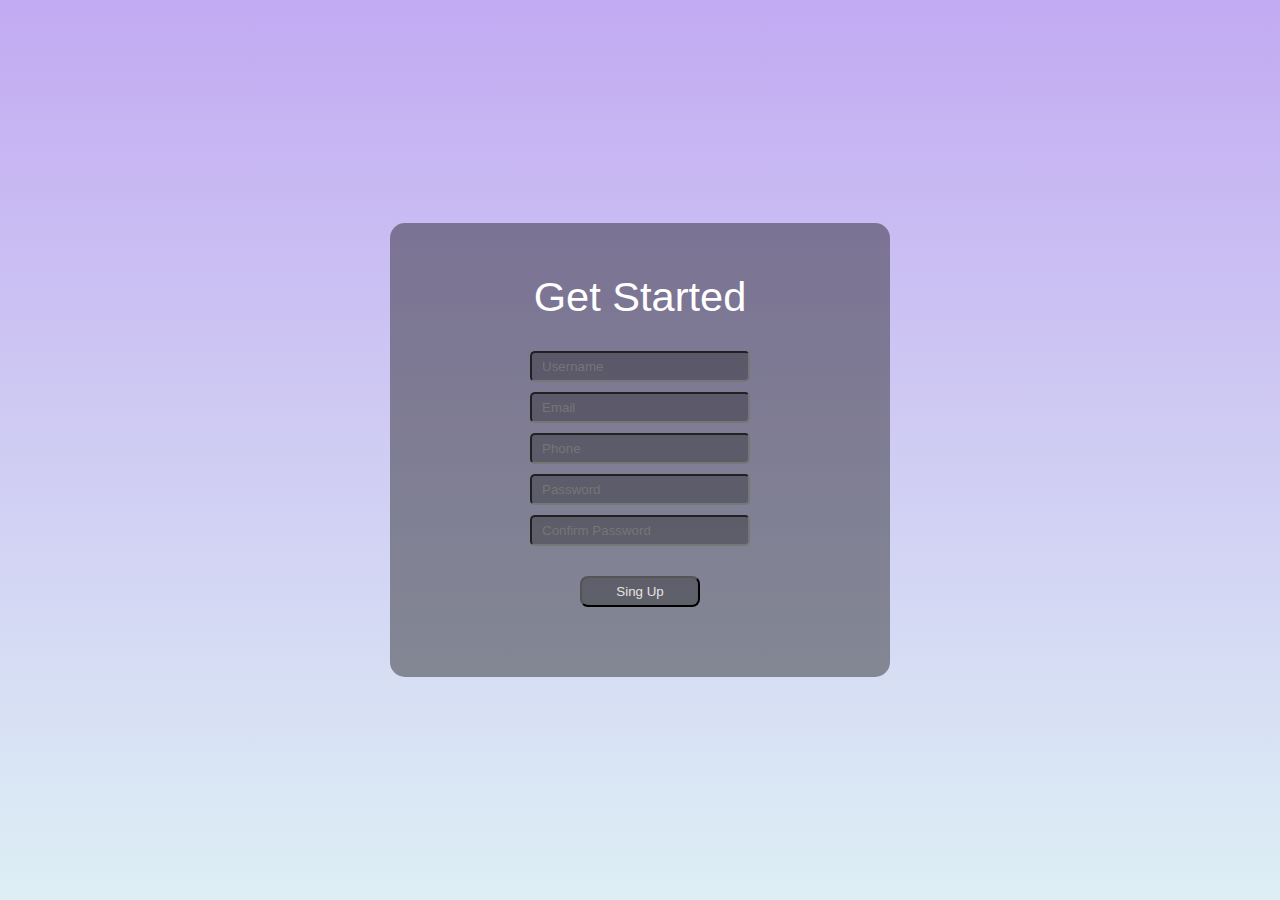
<file: index.html>
<!DOCTYPE html>
<html lang="en">
<head>
    
    <meta charset="UTF-8">
    <meta name="viewport" content="width=device-width, initial-scale=1.0">
    <link rel="stylesheet" href="style.css">
    <title>Sing up</title>
</head>
<body class="contact">
    <div class="Contact">
        <h1>Get Started</h1>
        <div id="error"></div>
        <form class="m"  action="home.html" onsubmit="return formValidate();">
            <input type="text" placeholder="Username" id="username">
            <input type="email" placeholder="Email" id="email">
            <input type="text" placeholder="Phone" id="Phone">
            <input type="password" placeholder="Password" id="password">
            <input type="password" placeholder="Confirm Password" id="confirm">
            <input type="submit" value="Sing Up" class="sing">

        </form>
    </div>
    <script src="index.js"></script>
</body>
</html>
</file>
<file: style.css>
*{
    margin: 0;
    padding: 0;
    box-sizing: border-box;
    /* background-color: #000000; */
    /* background-color: #1d1d1d; */
    hr{
        
        width: 2.5cm;
    }
    a{
        text-decoration: none;
    }

    .text{
        display: flex;
        justify-content: center;
        align-items: center;
        font-weight: 600;
        font-size: .8cm;
        padding-top: 2cm;
        margin-bottom: 5cm;
        flex-direction: column;
        margin-bottom: 5cm;
     }
    color: #ffffff;
}


/*START CONTACT */


.contact{
    /* background-image: url(/ghaly.jpg); */
    background-image:linear-gradient(rgba(110, 53, 224, 0.419),rgba(173, 216, 230, 0.414)),
     url(https://th.bing.com/th/id/OIP.WXRmGHJLtjBU5ZdNIgZkbQHaHa?w=626&h=626&rs=1&pid=ImgDetMain);
    height: 100vh;
    display: flex;
    align-items: center;
    justify-content: center;
    background-position:center top;
    background-size: cover;
    background-repeat: no-repeat;
}
.Contact{
    background-color: #0c0c0c69;
    width: 500px;
    /* margin: 250px auto; */
    border-radius: 15px;
    border: 1px solid 5px;
    padding: 50px 0px;
    h1{
        text-align: center;
        font-size: 1.1cm;
        font-weight: 500;
        font-family:sans-serif;
    }
}
.Contact form{
    display: flex;
    justify-content: center;
    align-items: center;
    flex-direction: column;
    margin: 10px;
    padding: 10px;
    input{
        margin-top: 10px;
        padding: 6px 10px;
        width: 220px;
        color: rgb(235, 226, 226);
        background-color: #18171755;
        border-radius: 5px;
    }
    input:hover{
        width: 225px;
        padding: 8px 10px;
    }
    .sing{
           /* background-color: aqua; */
             width: 120px;
             margin-top: 30px;
             border-radius: 8px;
    }
    .sing:hover{
        width: 125px;
        background-color: #3d3d3d;
    }
}

#error{
color: red;
}



/*end contact*/



nav ul{
    display: flex;
    align-items: center;
    justify-content: center;

}
nav{
    background-color: #1d1d1d;

}
nav ul li{
    justify-content: space-between;
    display: flex;
    padding:0 5.2cm;
    transition: 1s;
}
nav ul li:hover{
    color: #c20808;
     text-decoration: underline;
}
 

nav img{
    width: 1.9cm;
    border-radius: 50%;
}
.main{
    display: flex;
    justify-content: center;
    align-items: center;
    margin: 50px;
    background-color: #000;
    margin: 0;
    height: 100vh;
}
.main h1{
   color: rgb(255, 0, 0);
   display: flex;
   font-size: 1.8cm;
   font-family:cursive;
   
}
.main-text{
    line-height: 5cm;
    margin-bottom: 1.9cm;

}
.main-text h2{
    line-height: 1.8cm;
    font-size: 1.5cm;
    font-weight: 500;
    word-spacing: .2cm;
    font-family:Copperplate, Papyrus, fantasy;
}
.btn{
    color: #c20808;

    text-decoration: none;
    font-size: .8cm;
    font-family: monospace;
    font-weight: bold;
    padding: 0.31cm .97cm;
    border-radius: 30px;
    border: 2px solid rgb(255, 255, 255);
    transition: 1.5s;
 
}
.btn:hover{
    background-color:rgb(250, 3, 3);
    border: 2px solid #bb6868;
    color: #070707;

}
.main img{
    margin-left: 5cm;
    border-radius: 30%;
    
}


.why{
    background-image: linear-gradient(#262626ba 70%,#26262634) , 
    url("https://i.pinimg.com/564x/cc/0d/e3/cc0de362cf86d0a3723e20e9f08dea82.jpg");
    
    ;
    background-repeat: no-repeat;
    background-size: cover;
    background-attachment: fixed;
    font-family:Sans-serif;    

}
 
.why-sec{
    display: flex;
    align-items: center;
    justify-content:space-between;
    margin: 0 3cm;
  

}
.why-sec-img{
    display: flex;
    align-items: center;
    justify-content: center;
    flex-direction: column;
    line-height: .6cm;
    margin-bottom: 3cm;
}
.why-sec-img img{
    margin-bottom: 20px;
}



.Transformations{
    display: flex;
    justify-content: center;
    align-items: center;
    flex-direction: column;
    min-height: 100vh;
    background: linear-gradient(150deg, rgba(14, 14, 14, 0.847),black);
}
.Transformations{
    h3{
        font-family: sans-serif;

    }
   hr{
    margin-bottom: 100px;
   }
}
.Transformations h3:hover{
    box-shadow: 15px 5px 15px rgb(241, 37, 37);
    
}
.containar{
    
    position: relative;
    width: 200px;
    height: 300px;
    transform-style: preserve-3d;
    animation: animate 20s linear infinite;
}
.Transformations img{
    height: 300px;
    width: 200px;
}
.Transformations img:hover{
    transform: translateY(-3px);
}
@keyframes animate {
    0%{
        transform: perspective(1000px) rotateY(0deg);
    }
    100%{
        transform: perspective(1000px) rotateY(360deg);
    }
  
}
.containar span{
    position: absolute;
    top: 0;
    left: 0;
    width: 100%;
    height: 100%;
    transform-origin:center ;
    transform-style: preserve-3d;
    transform: rotateY(calc(var(--i) *36deg)) translateZ(450px);
    -webkit-box-reflect: below 2px linear-gradient(transparent,transparent,rgba(4, 4, 4, 0.267)) ;
}
.containar span img{
    position: absolute;
    top: 0;
    left: 0;
    width: 100%;
    height: 100%;
    border: 4px double #000;
    border-radius:15px ;

}


.containar:hover{
    animation-play-state: paused;
}

.Transformations-btn{
    color: #c20808;
    text-decoration: none;
    font-size: .8cm;
    font-family: monospace;
    margin-top: 250px;
    margin-bottom: 3cm;
    font-weight: bold;
    padding: 0.31cm .97cm;
    border-radius: 25px;
    border: 2px solid rgb(255, 255, 255);
    transition: 1.5s;

}
.Transformations-btn:hover{
    background-color:rgb(250, 3, 3);
    border: 2px solid #bb6868;
    color: #070707;

}





















.Trainers{
    background-image: linear-gradient(150deg, rgba(48, 48, 48, 0.721),rgb(58, 57, 57)),
     url(/373418452_833722501735253_6441495999964277091_n.jpg);
     background-repeat: no-repeat;
     background-size: cover;
     background-attachment: fixed;
    }





    .Trainers{
        display: flex;
        justify-content: center;
        flex-wrap: wrap;
        align-items: center;
        background-image:linear-gradient(rgba(128, 128, 128, 0.653),rgba(255, 0, 0, 0.577)),
         url(/1506f8c2977dc0a8e8b6f8c351562dda.jpg);
        /* flex-direction: column; */
        background-attachment: fixed;
        background-position: right;
        color: #ffffff;
        img{
            width: 5cm;
            height: 5cm;
            margin-bottom: 120px;
            filter: grayscale(100%);
            border-radius: 50%;
            margin-left: .2cm;
            transition: 1.5s;
        }
        img:hover{
            width: 5.5cm;
            height: 5.7cm;
            /* margin-bottom: 100px; */
            filter: grayscale(0%);
            /* border-radius: 50%; */
            margin-left: .2cm;
        }
     }
     .Trainers-text{
        margin-top: 3cm;
        font-size: 1.2cm;
        font-family: sans-serif;
      
     }
     .Trainers-text h2:hover{
       color: #ef1b30;
     }
     .mike{
        max-width: 15cm;
        height: 8cm;

        background-color: #151515;
        display: flex;
        justify-content: center;
        align-items: center;
        margin-right: .3cm;
        margin-bottom: .6cm;
        animation-duration: 3s;
        animation-name: an;
        animation-delay: 2s;
        animation-iteration-count: 1;
    }
    @keyframes an{
        0%{
            translate: 500px 0px;
        }
      
    }
     
    .mike-text{
        margin-bottom: .5cm;
         line-height: 1.2cm;
         p{
            padding-top: 1cm;
            line-height: .7cm;
         }
         margin-left: 1.8cm;
    }
    
.tr{
    margin-top: 5cm;
    margin-bottom: 5cm;
    font-family: sans-serif;
    display: flex;
    justify-content: space-between;
    align-items: center;
    h2{
        color: #fb4343;
    }
}
    
.Trainers-icons{
    padding-top: .8cm;
    margin-left: 1.8cm;

    i{
        padding-right:.6cm;
        font-size: .6cm;

    }



}
.Trainers-icons i:hover{
   
     color: #ff0000;
     /* margin-bottom: 10px; */
     font-size: .8cm;

}

    


  
 
































.gym-photos{
 /* background-image: url(/439960904_413530978288047_1959282835030130348_n.jpg); */
 background-repeat: no-repeat;
 background-size: cover;
 background-position: center;
 display: flex;
 flex-direction:column;
 align-items: center;
 justify-content: center;
 background-image:linear-gradient(rgba(206, 98, 98, 0.744),rgba(71, 71, 71, 0.579)),
  url(https://i.pinimg.com/564x/b8/0c/9c/b80c9c773b668de8ac87c780e6d319e8.jpg);
background-repeat: no-repeat;
background-size: cover;
background-attachment: fixed;
}
.photos{
    display: flex;
    justify-content:center;
    margin-top: 3cm;
}
.gym-photos img{
    width: 400px;
    height: 400px;
    display: flex;
    margin-right: 50px;
    margin-bottom: 50px;
    transition: .8s;
    border: 4px double #000;
    border-radius:25px ;
   box-shadow: 15px 15px 20px black;

}
.gym-photos img:hover{
   opacity: .8;
   border: 4px double #f8f6f6;
   border-radius:15px ;
   box-shadow: 15px 15px 15px rgb(250, 107, 107);
   width: 405px;
   height: 405px;
}
.photo-text{
    font-size: 1.5cm;
    font-family: sans-serif;
    align-items: center;
    display: flex;
    flex-direction: column;
    margin-top: 3cm;
    h3{
        color: #282828;
    }
}

footer{
    background-color: #121212;
    img{
        width: 50px;
        border-radius:50% ;
    }
    display: flex;
    align-items: center;
    justify-content: space-between;
    padding: 50px;
}
.icon{
    margin-left: 400px;
}
.icon a{
   margin-right: 15px;
   font-size: 20px;
  
}
.icon i:hover{
    color: #ff0000;
    font-size: 30px;
    margin-bottom: 10px;

}
.call a{
    display: flex;
    i{
        margin-right: 15px;
        color: darkgreen;
    }
 
}
.call a:hover{
    p{
        color: rgb(14, 156, 195);
        text-decoration: underline;
    }    
}


















@media screen and (max-width: 500px){
    
    .containar{
    
        position: relative;
        width: 190px;
        height: 250px;
        animation: animate 18s linear infinite;
      
    }
    .Transformations img{
        height: 100px;
        width: 100px;
    }
    .containar span{
        position: absolute;
        top: 0;
        left: 0;
        width: 100%;
        height: 100%;
        transform-origin:center ;
        transform-style: preserve-3d;
        transform: rotateY(calc(var(--i) *38deg)) translateZ(340px);
        -webkit-box-reflect: below 2px linear-gradient(transparent,transparent,rgba(4, 4, 4, 0.267)) ;
    }

  nav ul li{
    padding: 0 35px;
  }
  .main{
    padding-left: 80px;
    background-image: linear-gradient(rgba(88, 88, 95, 0.542),rgba(21, 92, 163, 0.734)),
    url("https://scontent.fcai19-12.fna.fbcdn.net/v/t39.30808-6/440096777_413154411659037_2281579817940189795_n.jpg?stp=c52.0.206.206a_cp6_dst-jpg_p206x206&_nc_cat=102&ccb=1-7&_nc_sid=50ad20&_nc_ohc=OG0PdBwvNcUQ7kNvgFBxkWz&_nc_ht=scontent.fcai19-12.fna&oh=00_AYDjBDGYGQYVvLUs4ZRfgvvfVlzFt5hBWpx2id-I9O53uQ&oe=66835DF4");
    background-repeat: no-repeat;
    background-position:center;
    background-size: cover;
    margin: 0;
    padding: 10px;
    padding-right: 40px;
    height: 100vh;
    padding-bottom: 150px;
}
  .main-text{
    line-height: 2cm;
    margin-bottom: 100px;
}
.main h1{
    font-size: 1.5cm;   
    margin-top: 10px; 
 }
.main-text h2{
    line-height: 2cm;
    font-size: 1.2cm;
    word-spacing: .2cm;
     
}
.main img{
    margin-left: 10px;
    width: 0px;
     
}
.btn{
      font-size: .7cm;
      
}



.Trainers{
    background-image:linear-gradient(rgba(248, 123, 123, 0.447),rgba(98, 114, 224, 0.605)),
     url(/b1f3c757f5351f2c24f3a690570c214b.jpg);
    background-size: cover;
    background-attachment: fixed;
   }

.Trainers-text{
   font-size: .8cm;
}
   .tr{
       display: flex;
       justify-content: center;
       flex-wrap: wrap;
       align-items: center;
       flex-direction: row;
   } 
   .mike{
       max-width: 12cm;
       height: 6cm;

       background-color: #151515;
   
       margin-bottom: 1.6cm;
       margin-left: .3cm;
   }
   .mike-text{
       margin-bottom: .1cm;
        line-height: 1cm;
        p{
           padding-top: .5cm;
           line-height: .6cm;
        }
        margin-left: .8cm;
   }
   .Trainers{
       img{
           width: 4cm;
           height: 4cm;
           margin-bottom: 100px;

       }
       
       img:hover{
           width: 4.4cm;
           height: 4.65cm;
           
       }
   } 

.Trainers-icons{
padding-top: .8cm;

i{
   padding-right:.3cm;
   font-size: .6cm;
}
margin-left: .8cm;

}








.gym-photos img{
    width: 300px;
    height: 300px;
    margin-right: 0px;

    
}
.photo-text{
    font-size: 1.2cm;
    font-family: sans-serif;
    align-items: center;
    display: flex;
    flex-direction: column;
    margin-top: 3cm;
    text-align: center;
    h3{
        color: #282828;
    }
}
.photos{
    display: flex;
    justify-content:center;
    margin-top: 2cm;
    flex-direction: column;
    align-items: center;
}
.gym-photos img:hover{
   width: 310px;
   height: 310px;
}





.icon{
    margin-left:50px;
}
.icon a{
    margin-right: 5px;
    font-size: 20px;
   
 }
 .icon i:hover{
     color: #ff0000;
     font-size: 30px;
     margin-bottom: 10px;
 
 }
 .call a{
     display: flex;
     i{
         margin-right: 15px;
         color: darkgreen;
     }
  
 }
 .call a:hover{
     p{
         color: rgb(14, 156, 195);
         text-decoration: underline;
     }    
 }




 .why{
    background-image: linear-gradient(#262626ba 70%,#26262634) , 
    url("https://i.pinimg.com/564x/cc/0d/e3/cc0de362cf86d0a3723e20e9f08dea82.jpg");
    
    ;
    background-repeat: no-repeat;
    background-size: cover;
    background-attachment: fixed;
    font-family:Sans-serif;    

}

.why-sec{
    display: flex;
    align-items: center;
    justify-content:center;
    margin: 0 1cm;
    flex-direction: column;
  

}
.why-sec-img{
    display: flex;
    align-items: center;
    justify-content: center;
    line-height: .6cm;
    margin-bottom: 3cm;
    p{
        font-size: .4cm;
        min-width: 150px;
    }
}
.why-sec-img img{
    margin-bottom: 20px;
}
 
}

























@media screen and (max-width: 1200px) and (min-width:801px){
    .Trainers{
        background-image:linear-gradient(rgba(248, 123, 123, 0.447),rgba(98, 114, 224, 0.605)),
         url(/b1f3c757f5351f2c24f3a690570c214b.jpg);
        background-size: cover;
        background-attachment: fixed;
       }
    
    .Trainers-text{
       font-size: .8cm;
    }
       .tr{
           display: flex;
           justify-content: center;
           flex-wrap: wrap;
           align-items: center;
           flex-direction: row;
       } 
       .mike{
           max-width: 12cm;
           height: 6cm;
    
           background-color: #151515;
       
           margin-bottom: 1.6cm;
           margin-left: .3cm;
       }
       .mike-text{
           margin-bottom: .1cm;
            line-height: 1cm;
            p{
               padding-top: .5cm;
               line-height: .6cm;
            }
            margin-left: .8cm;
       }
       .Trainers{
           img{
               width: 4cm;
               height: 4cm;
               margin-bottom: 100px;
    
           }
           
           img:hover{
               width: 4.4cm;
               height: 4.65cm;
               
           }
       } 
    
    .Trainers-icons{
    padding-top: .8cm;
    
    i{
       padding-right:.3cm;
       font-size: .6cm;
    }
    margin-left: .8cm;
    
    }





    .gym-photos img{
        width: 300px;
        height: 300px;
        margin-right: .8cm;

        
    }
    .photo-text{
        font-size: 1.2cm;
        font-family: sans-serif;
        align-items: center;
        display: flex;
        flex-direction: column;
        margin-top: 3cm;
        text-align: center;
        h3{
            color: #282828;
        }
    }
    .photos{
        display: flex;
        justify-content:center;
        margin-top: 2cm;
        flex-direction: row;
        align-items: center;
    }
    .gym-photos img:hover{
       width: 310px;
       height: 310px;
    }




    .icon{
        margin-left: 150px;
    }
    .icon a{
       margin-right: 15px;
       font-size: 20px;
      
    }
    .icon i:hover{
        color: #ff0000;
        font-size: 30px;
        margin-bottom: 10px;
    
    }
    .call a{
        display: flex;
        i{
            margin-right: 15px;
            color: darkgreen;
        }
     
    }
    .call a:hover{
        p{
            color: rgb(14, 156, 195);
            text-decoration: underline;
        }    
    }
    .containar{
    
        position: relative;
        width: 200px;
        height: 250px;
        animation: animate 18s linear infinite;
      
    }
    .containar span{
        position: absolute;
        top: 0;
        left: 0;
        width: 100%;
        height: 100%;
        transform-origin:center ;
        transform-style: preserve-3d;
        transform: rotateY(calc(var(--i) *36deg)) translateZ(410px);
        -webkit-box-reflect: below 2px linear-gradient(transparent,transparent,rgba(4, 4, 4, 0.267)) ;
    }
    .why-sec{
        display: flex;
        align-items: center;
        justify-content:space-ar;
        margin: 0 1cm;
        flex-direction: row;
      
    
    }
    nav ul li{
        padding: 0 100px;
      }
      .main{
        padding-left: 4px;
        background-image:linear-gradient(to right ,rgba(31, 98, 122, 0.901),rgba(38, 0, 255, 0.411)),
         url(https://img.freepik.com/premium-photo/concentrated-muscular-man-doing-exercise-with-dumbbell_136403-5532.jpg?w=740);
        background-repeat: no-repeat;
        background-size: cover;
        margin: 0;
        height: 100vh;
        padding-bottom: 200px;
    }
      .main-text{
        line-height: 1.5cm;
        margin-bottom: 50px;
        margin-top: 80px;
        margin-left: 80px;
  
        
    }
    .main h1{
        color: #ff0000;
        font-size: 1.5cm;   
        margin-bottom: 75px; 
     }
    .main-text h2{
        line-height: 1.8cm;
        font-size: 1.5cm;
        word-spacing: 15.2cm;
         
    }
    .main img{
       
        width: 0px;
         
         
    }
    .btn{
        font-size: .6cm;
        margin-left: 80px;
  }
}





@media screen and (max-width: 800px) and (min-width:500px)
{
    nav ul li{
      padding: 0 55px;
    }
    .main{
      padding-left: 4px;
      background-image:linear-gradient(rgba(57, 38, 38, 0.63),rgba(38, 0, 255, 0.411)),
       url(https://img.freepik.com/premium-photo/concentrated-muscular-man-doing-exercise-with-dumbbell_136403-5532.jpg?w=740);
      background-repeat: no-repeat;
      background-size: cover;
      background-position: center;
      margin: 0;
      height: 100vh;
      padding-bottom: 200px;
  }
    .main-text{
      line-height: 1.5cm;
      margin-bottom: 50px;
      margin-top: 80px;
      margin-left: 40px;

      
  }
  .main h1{
      font-size: 1.5cm;   
      margin-bottom: 75px; 
   }
  .main-text h2{
      line-height: 1.8cm;
      font-size: 1.5cm;
      word-spacing: 8.2cm;
       
  }
  .main img{
     
      width: 0px;
       
       
  }
  .btn{
        font-size: .6cm;
        margin-left: 40px;
  }


  .why-sec{
    display: flex;
    align-items: center;
    justify-content:center;
    margin: 0 1cm;
    flex-direction: column;
  

}

  .Trainers{
    background-image:linear-gradient(rgba(248, 123, 123, 0.447),rgba(98, 114, 224, 0.605)),
     url(/b1f3c757f5351f2c24f3a690570c214b.jpg);
    background-size: cover;
    background-attachment: fixed;
   }

.Trainers-text{
   font-size: .8cm;
}
   .tr{
       display: flex;
       justify-content: center;
       flex-wrap: wrap;
       align-items: center;
       flex-direction: row;
   } 
   .mike{
       max-width: 12cm;
       height: 6cm;

       background-color: #151515;
   
       margin-bottom: 1.6cm;
       margin-left: .3cm;
   }
   .mike-text{
       margin-bottom: .1cm;
        line-height: 1cm;
        p{
           padding-top: .5cm;
           line-height: .6cm;
        }
        margin-left: .8cm;
   }
   .Trainers{
       img{
           width: 4cm;
           height: 4cm;
           margin-bottom: 100px;

       }
       
       img:hover{
           width: 4.4cm;
           height: 4.65cm;
           
       }
   } 

.Trainers-icons{
padding-top: .8cm;

i{
   padding-right:.3cm;
   font-size: .6cm;
}
margin-left: .8cm;

}









.gym-photos img{
    width: 350px;
    height: 350px;
    margin-right: 0px;

    
}
.photo-text{
    font-size: 1.2cm;
    font-family: sans-serif;
    align-items: center;
    display: flex;
    flex-direction: column;
    margin-top: 3cm;
    text-align: center;
    h3{
        color: #282828;
    }
}
.photos{
    display: flex;
    justify-content:center;
    margin-top: 2cm;
    flex-direction: column;
    align-items: center;
}
.gym-photos img:hover{
   width: 310px;
   height: 310px;
}

.icon{
    margin-left:50px;
}
.icon a{
    margin-right: 5px;
    font-size: 20px;
   
 }
 .icon i:hover{
     color: #ff0000;
     font-size: 30px;
     margin-bottom: 10px;
 
 }
 .call a{
     display: flex;
     i{
         margin-right: 15px;
         color: darkgreen;
     }
  
 }
 .call a:hover{
     p{
         color: rgb(14, 156, 195);
         text-decoration: underline;
     }    
 }


 .Transformations img{
    height: 150px;
    width: 100px;
}
.containar span{
    position: absolute;
    top: 0;
    left: 0;
    width: 100%;
    height: 100%;
    transform-origin:center ;
    transform-style: preserve-3d;
    transform: rotateY(calc(var(--i) *36deg)) translateZ(380px);
    -webkit-box-reflect: below 2px linear-gradient(transparent,transparent,rgba(4, 4, 4, 0.267)) ;
}
  
  }
  @media screen and (max-width: 400px){
    nav ul li{
    padding:0 .7cm;

    }
    .main{
        background-image: url("https://scontent.fcai19-12.fna.fbcdn.net/v/t39.30808-6/438093313_413494854958326_408799169209391994_n.jpg?_nc_cat=103&ccb=1-7&_nc_sid=833d8c&_nc_ohc=bDyIqw21KzYQ7kNvgHQxJVw&_nc_ht=scontent.fcai19-12.fna&oh=00_AYALF1ewdOpdMdR3nvo79ejkbZYlzP_YOfxANJmStCIBvQ&oe=66836E11");
    }
    .main h1{
        font-size: 1cm;
        color: #ff0000;
    }
    .main h2{
        font-size: .8cm;
    }
    .btn{
        font-size: .4cm;
    }



}
@media screen and (max-width: 300px){
    nav ul li{
    padding:0 17px;

    }
}
</file>
